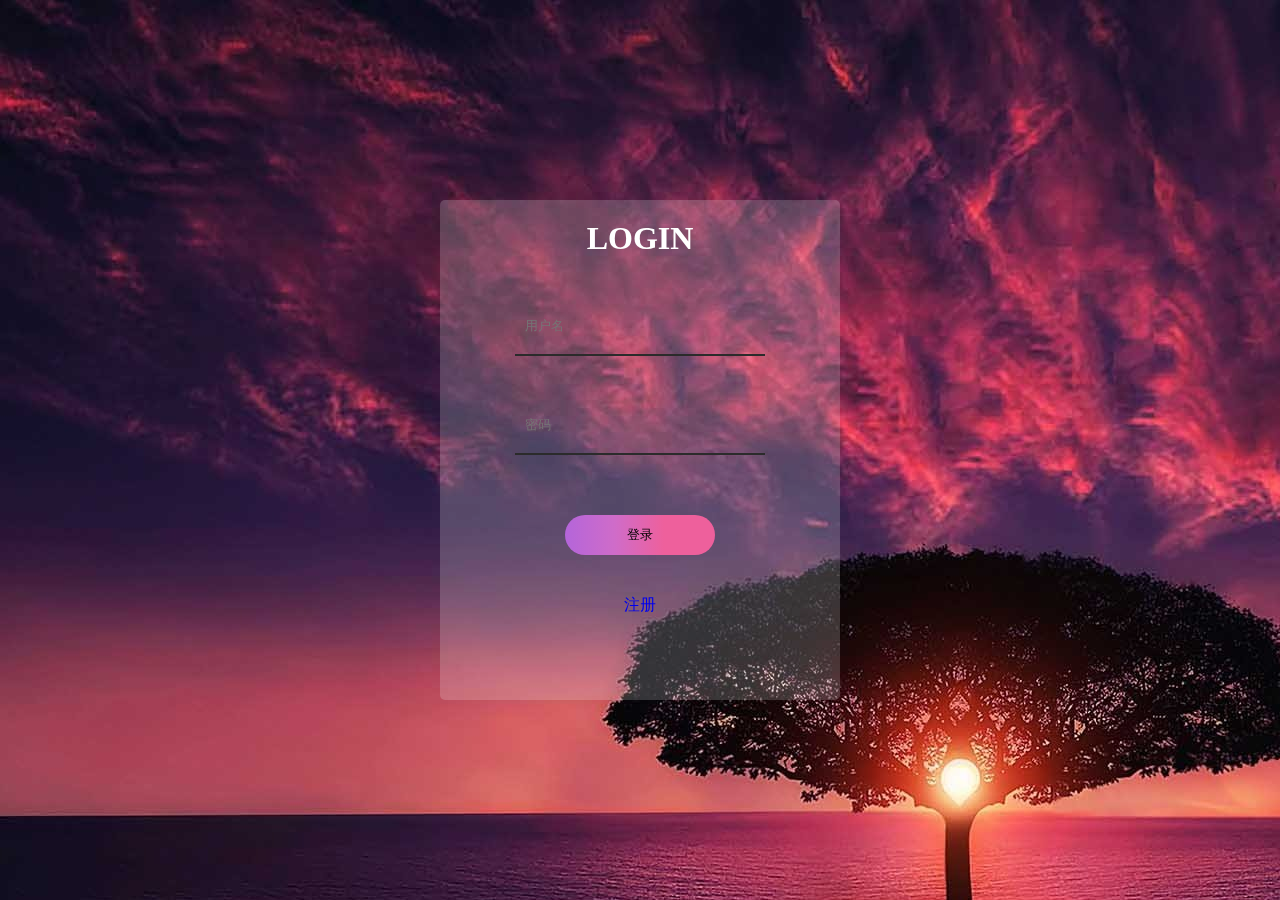
<file: index.html>
<!DOCTYPE html>
<html lang="en">
<head>
    <meta charset="UTF-8">
    <meta http-equiv="X-UA-Compatible" content="IE=edge">
    <meta name="viewport" content="width=device-width, initial-scale=1.0">
    <title>Document</title>
    <style>
        *{
            margin: 0;
            padding: 0;
        }
        input:valid{
            border: 2px solid greenyellow;
        }
        input:invalid {
            border: none;
        }
    </style>
    <link rel="stylesheet" href="css/login.css">
</head>
<body>
    <main class="loginBox">
        <form id="login" action="http://127.0.0.1:5555" method="POST">
            <h1 class="login-title">LOGIN</h1>
            <div class="inputBox">
                <input name="username" class="input" type="text" placeholder="用户名" required minlength="6" maxlength="12" >
            </div>
            <div class="inputBox">
                <input name="password" class="input" type="password" placeholder="密码" required minlength="6" maxlength="24">
            </div>
            <button type="submit" class="btn">登录</button>
            <a href="javascript:;" style="text-decoration: none;">注册</a>
        </form>
        <form id="register" action="http://127.0.0.1:8080" method="GET" >
            <h1 class="register-title">SINGUP</h1>
            <div class="inputBox">
                <input name="username" class="input" type="text" placeholder="用户名" required minlength="6" maxlength="12">
            </div>
            <div class="inputBox">
                <input name="password" class="input" type="password" placeholder="密码" required minlength="6" maxlength="24">
            </div>
            <button type="submit" class="btn">注册</button>
            <a href="javascript:;" style="text-decoration: none;">登录</a>
        </form>
    </main>
</body>
</html>
<script>
    //登录与注册面板切换效果
    let as = document.getElementsByTagName('a');
    
    let login = document.getElementById('login');
    
    let register = document.getElementById('register');
    
    as[0].onclick = ()=>{
        login.style.transform = "rotateY(180deg)";
        register.style.transform = "rotateY(360deg)";
    }
    as[1].onclick = ()=>{
        login.style.transform = "rotateY(360deg)";
        register.style.transform = "rotateY(180deg)";
    }
    
    //Space write forbidden
    let input = document.querySelectorAll('input');
    for(let a of input){
        

        a.addEventListener('keyup',function(){
            this.value = this.value.trim();
        })

        //Constraint validation 约束验证
        a.addEventListener('input',function(event){
            if(this.validity.tooShort){
                this.setCustomValidity('长度不能小于6');
                
            }else{
                a.setCustomValidity('');
                
            }
        })
        
    }

    

</script>
</file>
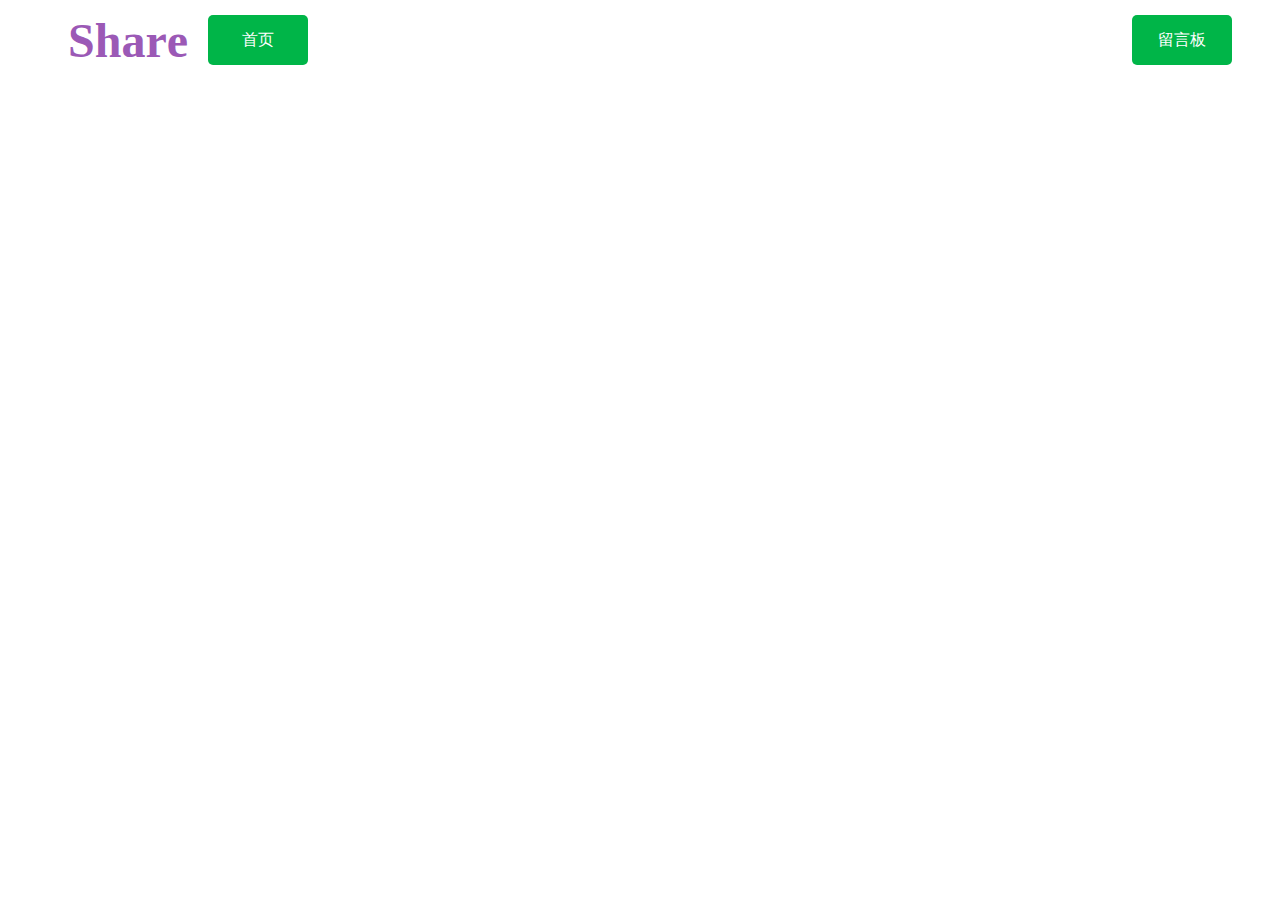
<file: html/home.html>
<!DOCTYPE html>
<html lang="en">
<head>
    <meta charset="UTF-8">
    <meta http-equiv="X-UA-Compatible" content="IE=edge">
    <meta name="viewport" content="width=device-width, initial-scale=1.0">
    <title>Document</title>
    <link rel="stylesheet" href="../css/home.css">
    <script src="../js/shareWithAnimation.js" defer></script>
</head>
<body>
    <nav>
        <h1><span>S</span><span>h</span><span>a</span><span>r</span><span>e</span></h1>
        <ul>
            <li><a href="">首页</a></li>
            <li><a href="">留言板</a></li>
        </ul>
    </nav>
</body>
</html>
</file>
<file: css/login.css>
body{
    width: 100vw;
    height: 100vh;
    background-image: url(../img/background.jpg);
    display: flex;
    justify-content: center;
    align-items: center;
}
.loginBox{
    position: relative;
    width: 400px;
    height: 500px;
    
}
#login{
    width: 400px;
    height: 500px;
    border-radius: 5px;
    background-color: #ffffff30;
    display: flex;
    flex-direction: column;
    align-items: center;
    position: absolute;
    backface-visibility: hidden;
    transition: 2s;
}
.login-title{
    color: white;
    margin: 20px;
}
.input{
    padding: 10px;
    
    width: 250px;
    height: 57px;
    box-sizing: border-box;
    background-color: #ffffff00;
    border: none;
}
.inputBox{
    border-bottom: 2px solid rgb(43, 43, 43);
    margin: 20px;
}
.btn{
    width:150px;
    height: 40px;
    border-radius: 20px;
    margin: 40px;
    background-image: linear-gradient(to right,#b8cbb8 0%,#b465da 0%,#cf6cc9 33%,#ee609c 66%,#ee609c 100%);
    border: none;
    cursor: pointer;
}
#register{
    width: 400px;
    height: 500px;
    border-radius: 5px;
    background-color: #ffffff30;
    display: flex;
    flex-direction: column;
    align-items: center;
    position: absolute;
    transform: rotateY(180deg);
    backface-visibility: hidden;
    transition: 2s;
}
.register-title{
    color: white;
    margin: 20px;
}
</file>
<file: css/home.css>
@import url(nav.css);
</file>
